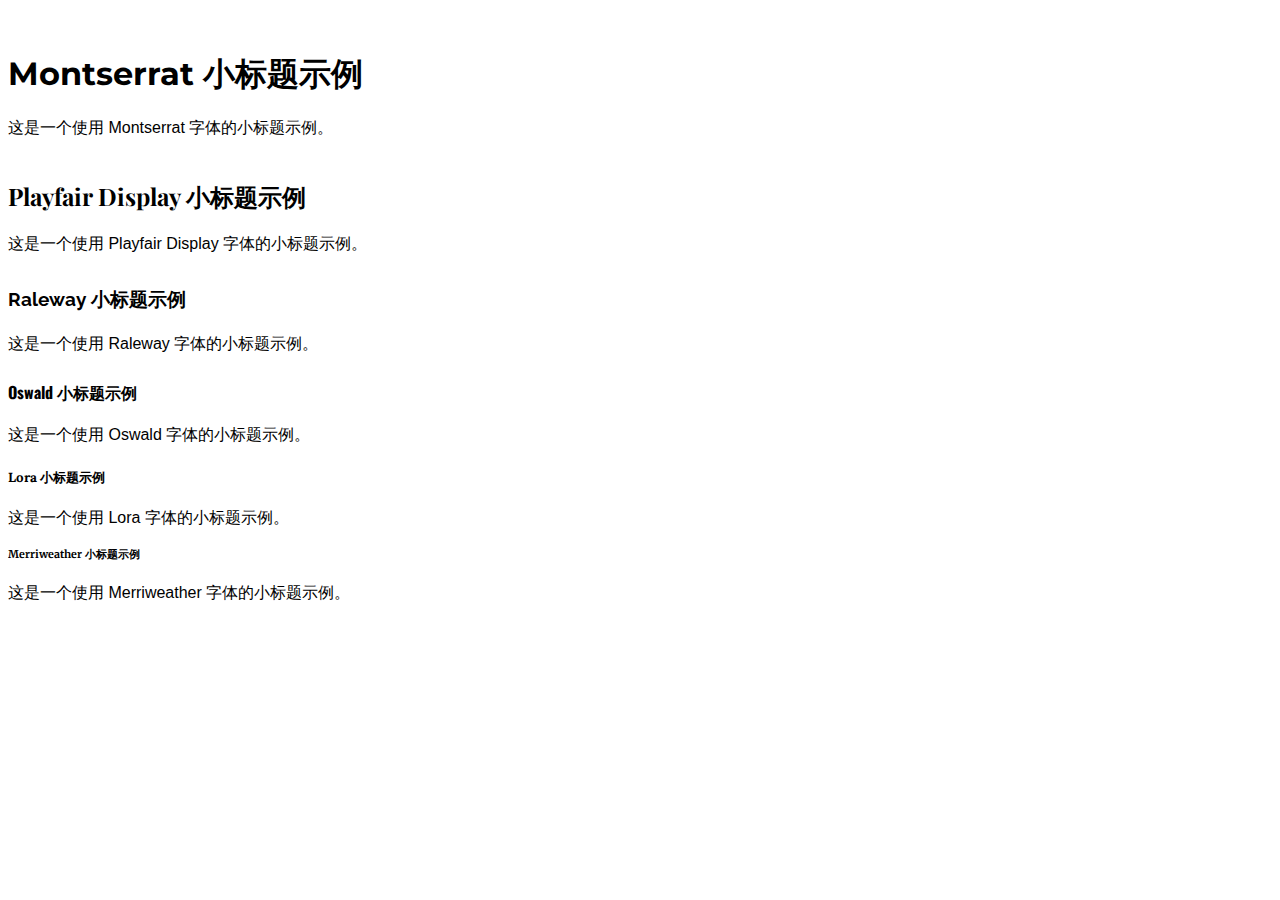
<file: test.html>
<!DOCTYPE html>
<html lang="en">
<head>
    <meta charset="UTF-8">
    <meta name="viewport" content="width=device-width, initial-scale=1.0">
    <title>Academic GitHub Page</title>
    <!-- 引入 Google Fonts -->
    <link href="https://fonts.googleapis.com/css2?family=Montserrat:wght@400;700&family=Playfair+Display:wght@400;700&family=Raleway:wght@400;700&family=Oswald:wght@400;700&family=Lora:wght@400;700&family=Merriweather:wght@400;700&display=swap" rel="stylesheet">
    <style>
        body {
            font-family: 'Roboto', sans-serif;
            line-height: 1.6;
        }
        h1, h2, h3, h4, h5, h6 {
            margin-top: 1.5em;
            margin-bottom: 0.5em;
        }
        .montserrat-font {
            font-family: 'Montserrat', sans-serif;
        }
        .playfair-display-font {
            font-family: 'Playfair Display', serif;
        }
        .raleway-font {
            font-family: 'Raleway', sans-serif;
        }
        .oswald-font {
            font-family: 'Oswald', sans-serif;
        }
        .lora-font {
            font-family: 'Lora', serif;
        }
        .merriweather-font {
            font-family: 'Merriweather', serif;
        }
    </style>
</head>
<body>
    <h1 class="montserrat-font">Montserrat 小标题示例</h1>
    <p>这是一个使用 Montserrat 字体的小标题示例。</p>

    <h2 class="playfair-display-font">Playfair Display 小标题示例</h2>
    <p>这是一个使用 Playfair Display 字体的小标题示例。</p>

    <h3 class="raleway-font">Raleway 小标题示例</h3>
    <p>这是一个使用 Raleway 字体的小标题示例。</p>

    <h4 class="oswald-font">Oswald 小标题示例</h4>
    <p>这是一个使用 Oswald 字体的小标题示例。</p>

    <h5 class="lora-font">Lora 小标题示例</h5>
    <p>这是一个使用 Lora 字体的小标题示例。</p>

    <h6 class="merriweather-font">Merriweather 小标题示例</h6>
    <p>这是一个使用 Merriweather 字体的小标题示例。</p>
</body>
</html>
</file>
